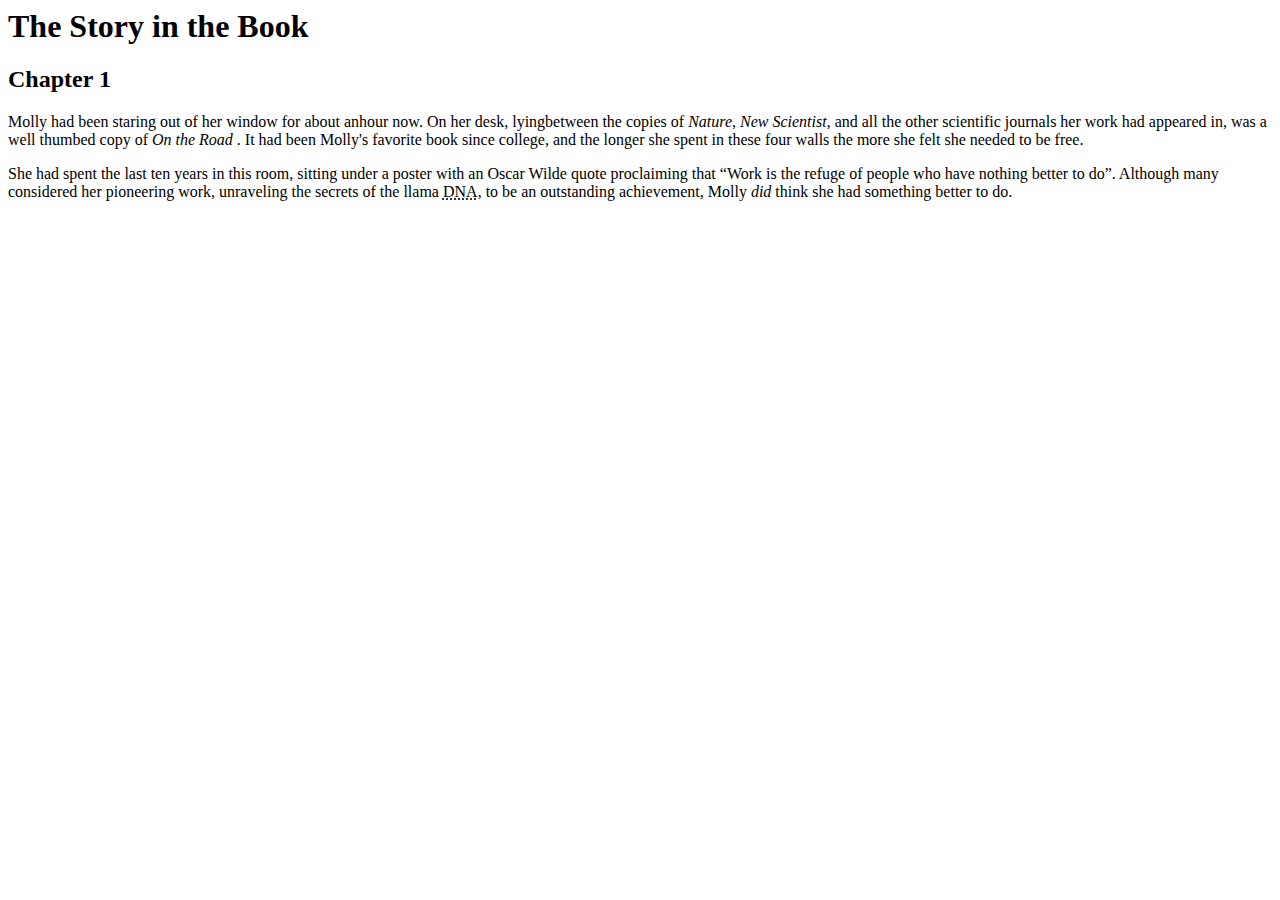
<file: Chap 2.html>
<!DOCTYPE>
<html>
<head>
<title> Chapter two of O'reilly</title>
</head>
<body>
<h1> The Story in the Book</h1>
<h2>Chapter 1</h2>
<p> Molly had been staring out of her window for about anhour now. On her desk, lyingbetween the copies of <i>Nature</i>, <i> New Scientist</i>, and all the other scientific journals her work had appeared in, was a well thumbed copy of <cite> On the Road </cite>. It had been Molly's favorite book since college, and the longer she spent in these four walls the more she felt she needed to be free.</p>
<p> She had spent the last ten years in this room, sitting under a poster with an Oscar Wilde quote proclaiming that <q>Work is the refuge of people who have nothing better to do</q>. Although many considered her pioneering work, unraveling the secrets of the llama <abbr title=“Deoxyribonucleic acid”>DNA</abbr>, to be an outstanding achievement, Molly <em>did</em> think she had something better to do.</p>
</body>
</html>
</file>
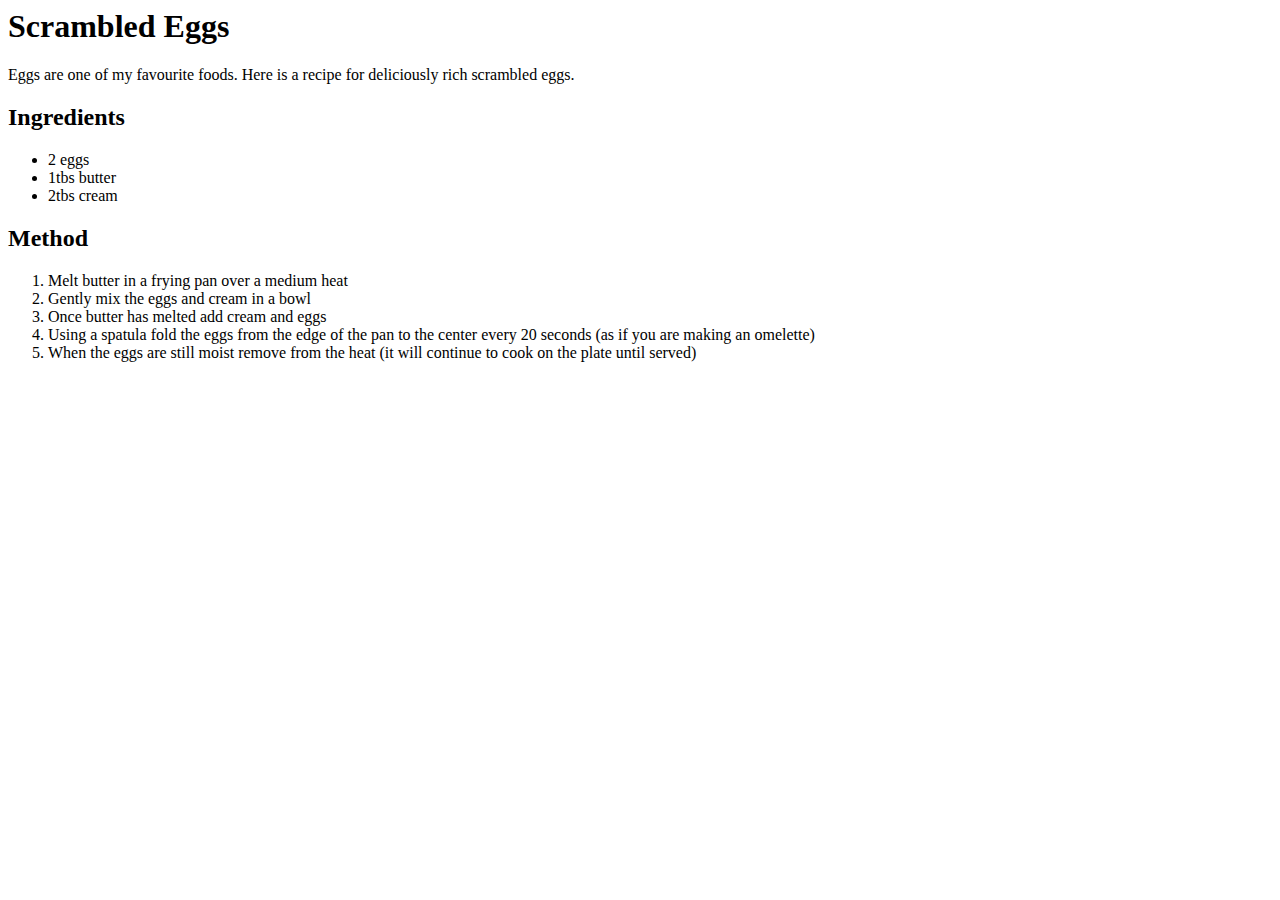
<file: CHAP3.html>
<!DOCTYPE>
<html>
  <title>Lists</title>
  </head>
  <body>
    <h1>Scrambled Eggs</h1>
    <p>Eggs are one of my favourite foods. Here is a
       recipe for deliciously rich scrambled eggs.</p>
    <h2>Ingredients</h2>
    <ul>
      <li>2 eggs</li>
      <li>1tbs butter</li>
      <li>2tbs cream</li>
    </ul>
    <h2>Method</h2>
    <ol>
      <li>Melt butter in a frying pan over a medium
          heat</li>
      <li>Gently mix the eggs and cream in a bowl </li>
      <li>Once butter has melted add cream and eggs</li>
      <li>Using a spatula fold the eggs from the edge of
          the pan to the center every 20 seconds (as if
          you are making an omelette)</li>
      <li>When the eggs are still moist remove from the
          heat (it will continue to cook on the plate
          until served)</li>
    </ol>
  </body>
</html>
</file>
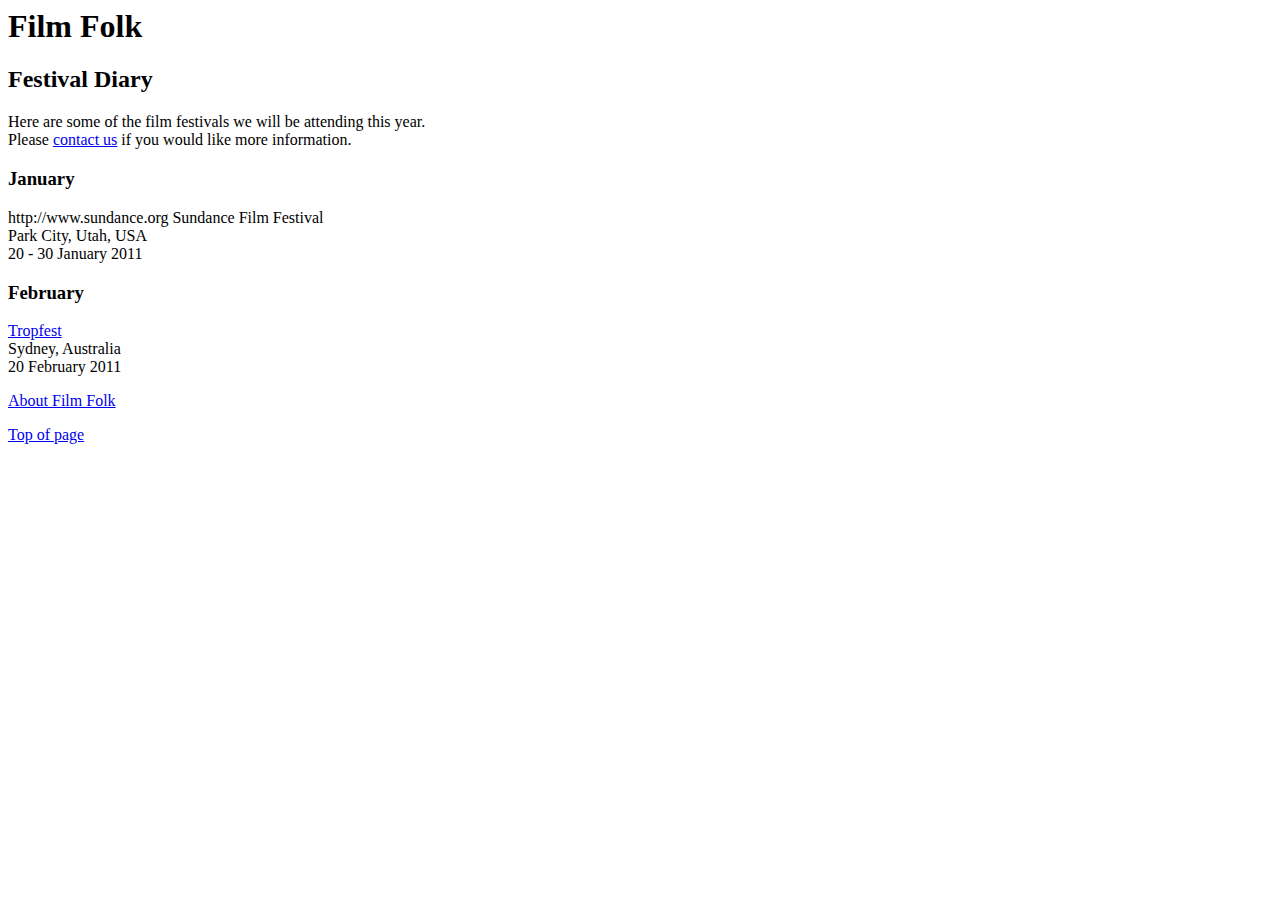
<file: CHAP4.html>
<DOCTYPE!>
<html>
  <head>
    <title>Links</title>
  </head>
  <body>
    <h1 id=“top”>Film Folk</h1>
    <h2>Festival Diary</h2>
    <p>Here are some of the film festivals we
       will be attending this year.<br />Please
       <a href=“mailto:filmfolk@example.org”>
       contact us</a> if you would like more
       information.</p>
    <h3>January</h3>
    <p>http://www.sundance.org
       Sundance Film Festival </a><br />
       Park City, Utah, USA<br />
       20 - 30 January 2011</p>
    <h3>February</h3>
    <p><a href=“http://www.tropfest.com”>
       Tropfest </a><br />
       Sydney, Australia<br />
       20 February 2011</p>
    <!-- additional content -->
    <p><a href=“about.html”>About Film Folk</a></p>
    <p><a href=“#top”>Top of page</a></p>
  </body>
</html>
</file>
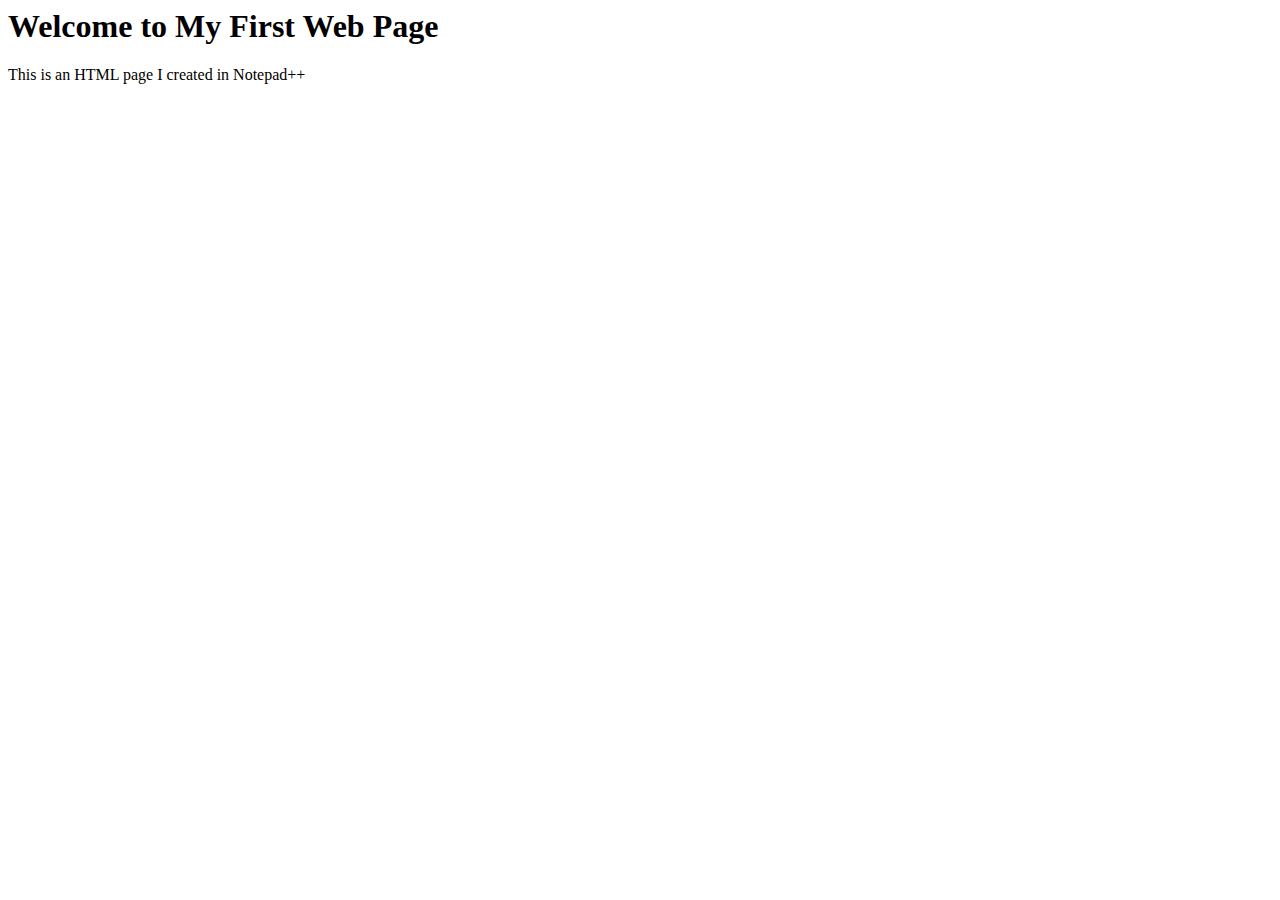
<file: first-test.html>
<!DOCTYPE>
<html>
  <head>
    <title>
	My First Web Page
	</title>
   </head>
   <body>
   <h1>
   Welcome to My First Web Page
   </h1>
     <p> 
	 This is an HTML page I created in Notepad++
	 </p>
	 </body>
</html>
</file>
